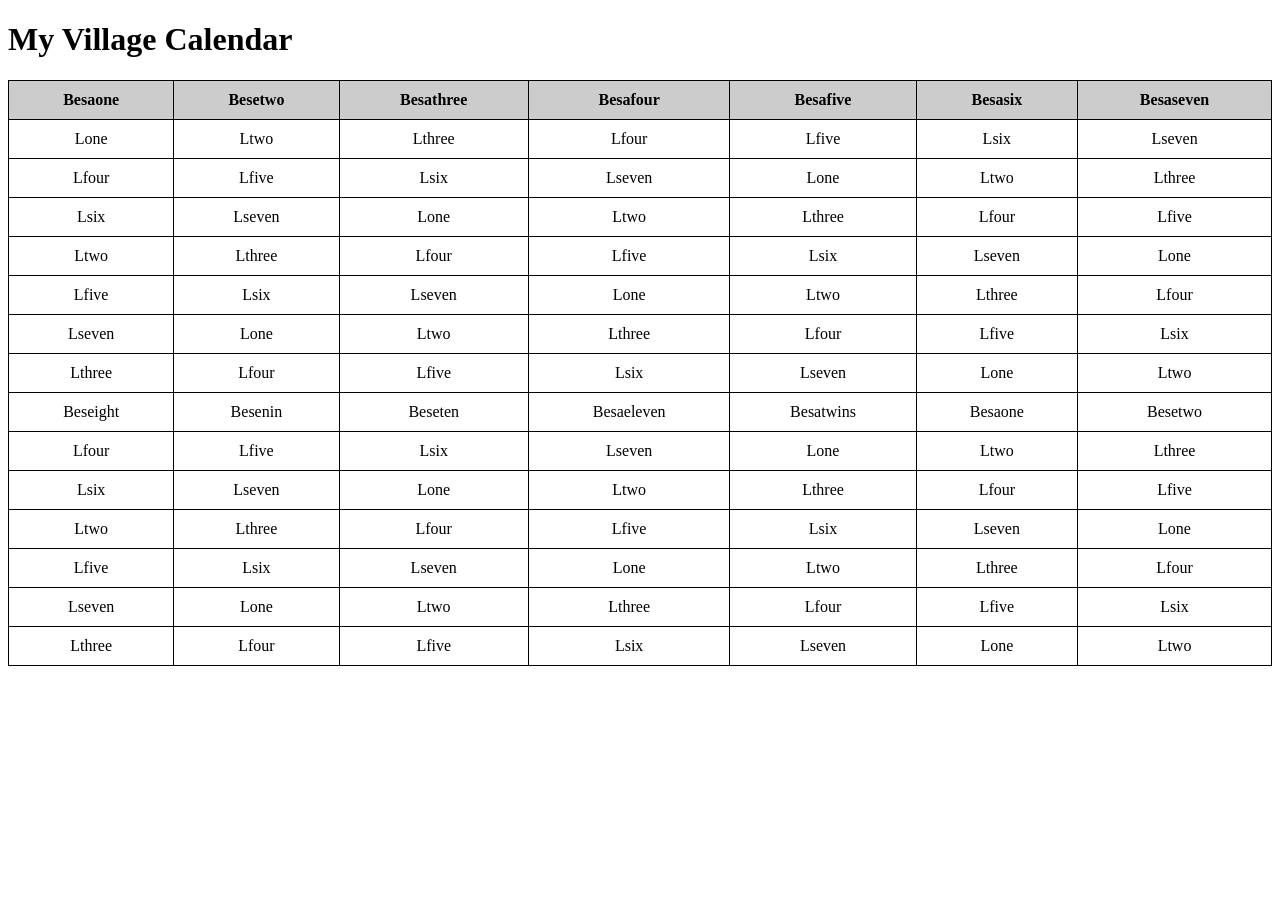
<file: calender.html>
<!DOCTYPE html>
<html>
<head>
	<title>My Village Calendar</title>
	<style>
		table {
			border-collapse: collapse;
			width: 100%;
		}
		th, td {
			border: 1px solid black;
			padding: 10px;
			text-align: center;
		}
		th {
			background-color: #ccc;
		}
	</style>
</head>
<body>
	<h1>My Village Calendar</h1>
	<table>
		<tr>
			<th>Besaone</th>
			<th>Besetwo</th>
			<th>Besathree</th>
			<th>Besafour</th>
			<th>Besafive</th>
			<th>Besasix</th>
			<th>Besaseven</th>
		</tr>
		<tr>
			<td>Lone</td>
			<td>Ltwo</td>
			<td>Lthree</td>
			<td>Lfour</td>
			<td>Lfive</td>
			<td>Lsix</td>
			<td>Lseven</td>
		</tr>
		<tr>
			<td>Lfour</td>
			<td>Lfive</td>
			<td>Lsix</td>
			<td>Lseven</td>
			<td>Lone</td>
			<td>Ltwo</td>
			<td>Lthree</td>
		</tr>
		<tr>
			<td>Lsix</td>
			<td>Lseven</td>
			<td>Lone</td>
			<td>Ltwo</td>
			<td>Lthree</td>
			<td>Lfour</td>
			<td>Lfive</td>
		</tr>
		<tr>
			<td>Ltwo</td>
			<td>Lthree</td>
			<td>Lfour</td>
			<td>Lfive</td>
			<td>Lsix</td>
			<td>Lseven</td>
			<td>Lone</td>
		</tr>
		<tr>
			<td>Lfive</td>
			<td>Lsix</td>
			<td>Lseven</td>
			<td>Lone</td>
			<td>Ltwo</td>
			<td>Lthree</td>
			<td>Lfour</td>
		</tr>
		<tr>
			<td>Lseven</td>
			<td>Lone</td>
			<td>Ltwo</td>
			<td>Lthree</td>
			<td>Lfour</td>
			<td>Lfive</td>
			<td>Lsix</td>
		</tr>
		<tr>
			<td>Lthree</td>
			<td>Lfour</td>
			<td>Lfive</td>
			<td>Lsix</td>
			<td>Lseven</td>
			<td>Lone</td>
			<td>Ltwo</td>
		</tr>
		<tr>
			<td>Beseight</td>
			<td>Besenin</td>
			<td>Beseten</td>
			<td>Besaeleven</td>
			<td>Besatwins</td>
			<td>Besaone</td>
			<td>Besetwo</td>
		</tr>
		<tr>
			<td>Lfour</td>
			<td>Lfive</td>
			<td>Lsix</td>
			
			<td>Lseven</td>
			<td>Lone</td>
			<td>Ltwo</td>
			<td>Lthree</td>
		</tr>
		<tr>
			<td>Lsix</td>
			<td>Lseven</td>
			<td>Lone</td>
			<td>Ltwo</td>
			<td>Lthree</td>
			<td>Lfour</td>
			<td>Lfive</td>
		</tr>
		<tr>
			<td>Ltwo</td>
			<td>Lthree</td>
			<td>Lfour</td>
			<td>Lfive</td>
			<td>Lsix</td>
			<td>Lseven</td>
			<td>Lone</td>
		</tr>
		<tr>
			<td>Lfive</td>
			<td>Lsix</td>
			<td>Lseven</td>
			<td>Lone</td>
			<td>Ltwo</td>
			<td>Lthree</td>
			<td>Lfour</td>
		</tr>
		<tr>
			<td>Lseven</td>
			<td>Lone</td>
			<td>Ltwo</td>
			<td>Lthree</td>
			<td>Lfour</td>
			<td>Lfive</td>
			<td>Lsix</td>
		</tr>
		<tr>
			<td>Lthree</td>
			<td>Lfour</td>
			<td>Lfive</td>
			<td>Lsix</td>
			<td>Lseven</td>
			<td>Lone</td>
			<td>Ltwo</td>
		</tr>
	</table>
</body>
</html>
</file>
